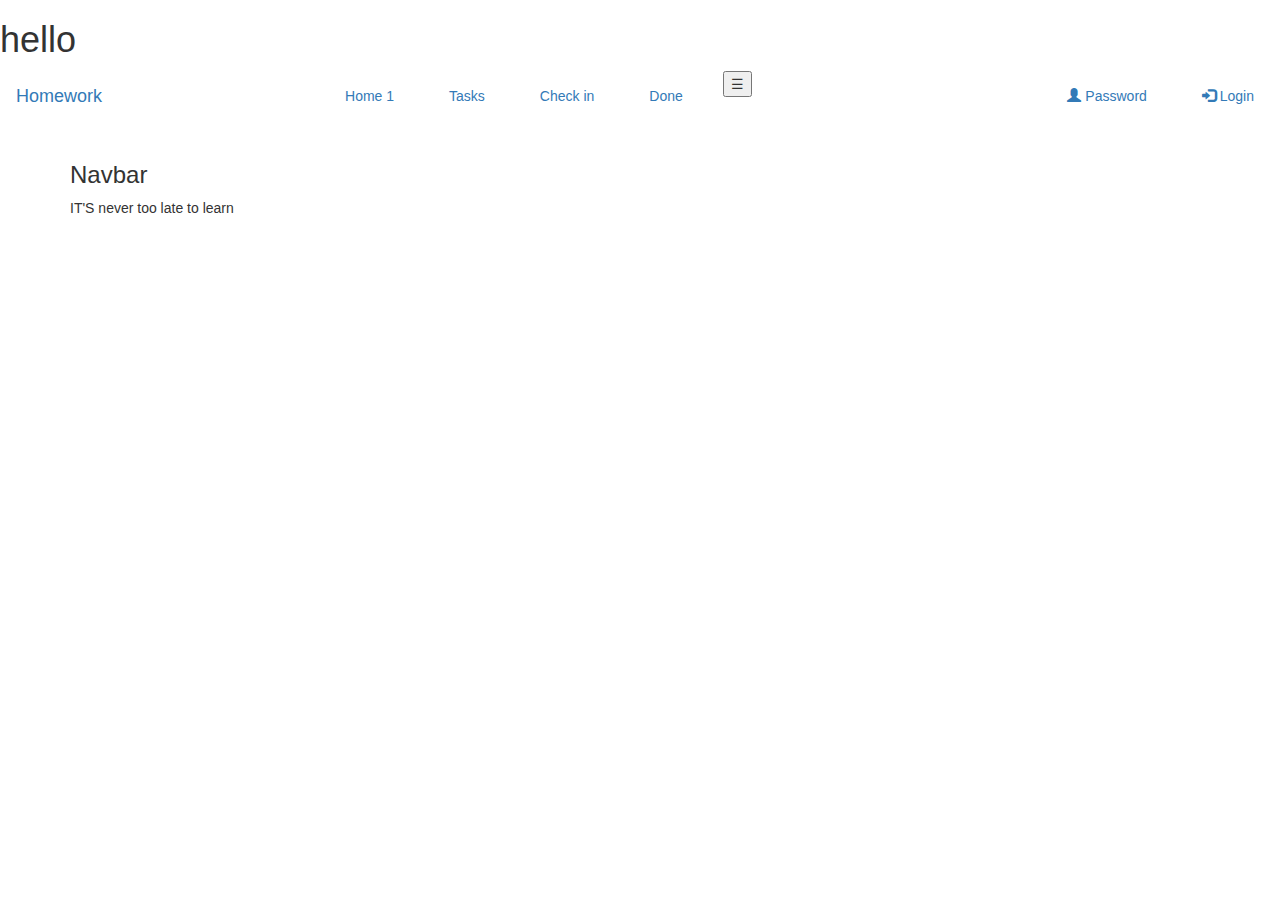
<file: index.html>
<html>
<head>
<meta charset="utf-8">
<link rel="stylesheet" href="https://maxcdn.bootstrapcdn.com/bootstrap/3.3.7/css/bootstrap.min.css">
   <meta name="viewport" content="width=device-width, initial-scale=1.0"> 
   <script src="https://code.jquery.com/jquery-3.3.1.slim.min.js" integrity="sha384-q8i/X+965DzO0rT7abK41JStQIAqVgRVzpbzo5smXKp4YfRvH+8abtTE1Pi6jizo" crossorigin="anonymous"></script>
   <script src="https://cdnjs.cloudflare.com/ajax/libs/popper.js/1.14.7/umd/popper.min.js" integrity="sha384-UO2eT0CpHqdSJQ6hJty5KVphtPhzWj9WO1clHTMGa3JDZwrnQq4sF86dIHNDz0W1" crossorigin="anonymous"></script>
   <script src="https://stackpath.bootstrapcdn.com/bootstrap/4.3.1/js/bootstrap.min.js" integrity="sha384-JjSmVgyd0p3pXB1rRibZUAYoIIy6OrQ6VrjIEaFf/nJGzIxFDsf4x0xIM+B07jRM" crossorigin="anonymous"></script>
   <meta name="viewport" content="width=device-width, initial-scale=1">
   <link rel="stylesheet" href="https://maxcdn.bootstrapcdn.com/bootstrap/3.4.0/css/bootstrap.min.css">
   <script src="https://ajax.googleapis.com/ajax/libs/jquery/3.3.1/jquery.min.js"></script>
   <script src="https://maxcdn.bootstrapcdn.com/bootstrap/3.4.0/js/bootstrap.min.js"></script>

<style>
#img1 {	
    width: 50px;
	height: 45px;
	margin-left: 20px;
  }
.nav navbar-nav navbar-right, li { margin-right: 25px;
}
  		    
</style>
</head>
<body>
	<h1>hello</h1>
  <nav class="navbar navbar-light bg-faded">
  <a class="navbar-brand" href="#">Homework</a>
  
  <div class="col-sm-2 hidden-sm hidden-xs">
  </div>
  
 <button class="navbar-toggler hidden-md" type="button" data-toggle="collapse" data-target="#exCollapsingNavbar" aria-controls="exCollapsingNavbar" aria-expanded="false" aria-label="Toggle navigation">
    &#9776;
  </button>
 
    	  
  <ul class="nav navbar-nav hidden-sm">
    <li class="nav-item active">
      <a class="nav-link" href="#">Home 1 <span class="sr-only">(current)</span></a>
    </li>
    <li class="nav-item">
      <a class="nav-link" href="#">Tasks</a>
    </li>
    <li class="nav-item">
      <a class="nav-link" href="#">Check in</a>
    </li>
    <li class="nav-item">
      <a class="nav-link" href="#">Done</a>
    </li>
  </ul>
  
 <ul class="nav navbar-nav navbar-right">
        <li><a href="#"><span class="glyphicon glyphicon-user"></span> Password </a></li>
        <li><a href="#"><span class="glyphicon glyphicon-log-in"></span> Login</a></li>
      </ul>
</nav>

<div class="container">
  <h3>  Navbar</h3>
	<p> IT'S never too late to learn </p>
</div>


</body>
</html>
</file>
